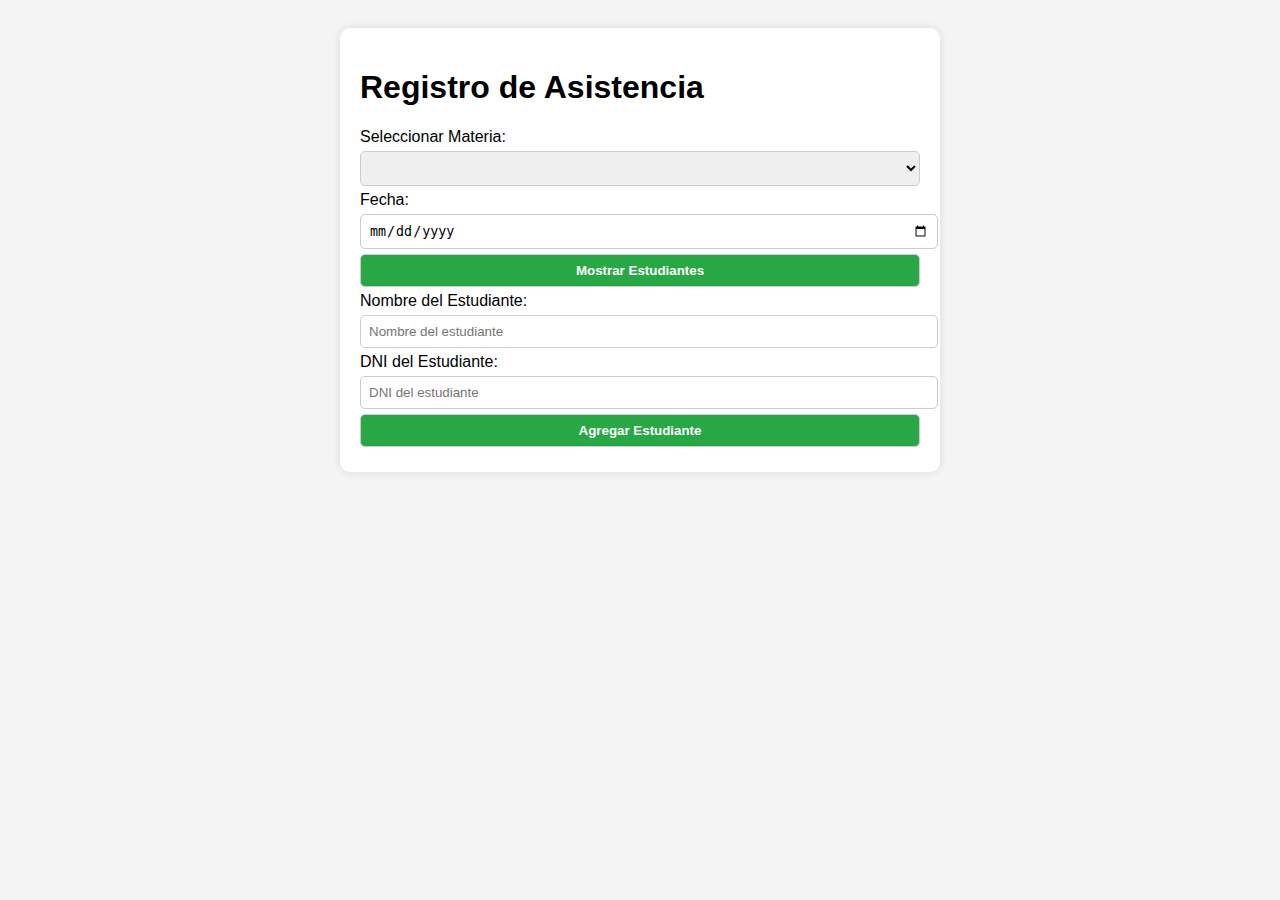
<file: simulador/index.html>
<!DOCTYPE html>
<html lang="es">
<head>
    <meta charset="UTF-8">
    <meta name="viewport" content="width=device-width, initial-scale=1.0">
    <title>Registro de Asistencia</title>
    <link rel="stylesheet" href="asistencia.css">
    <script defer src="./simulador-asistencia.js"></script>
    <style>
        body { font-family: Arial, sans-serif; padding: 20px; background-color: #f4f4f4; }
        .container { max-width: 600px; margin: auto; background: white; padding: 20px; border-radius: 10px; box-shadow: 0px 0px 10px rgba(0, 0, 0, 0.1); }
        input, select, button { margin: 5px 0; display: block; width: 100%; padding: 8px; border-radius: 5px; border: 1px solid #ccc; }
        button { background-color: #28a745; color: white; cursor: pointer; transition: 0.3s; }
        button:hover { background-color: #218838; }
        #listaEstudiantes { display: none; margin-top: 10px; }
        table { width: 100%; border-collapse: collapse; margin-top: 10px; }
        th, td { border: 1px solid #ddd; padding: 8px; text-align: center; }
        th { background-color: #007bff; color: white; }
        .presente { background-color: #c3e6cb; }
        .eliminar { background-color: red; color: white; border: none; padding: 5px 10px; cursor: pointer; }
    </style>
</head>
<body>
    <div class="container">
        <h1>Registro de Asistencia</h1>

        <label for="materiaSeleccionada">Seleccionar Materia:</label>
        <select id="materiaSeleccionada"></select>

        <label for="fechaAsistencia">Fecha:</label>
        <input type="date" id="fechaAsistencia">

        <button id="btnToggleLista">Mostrar Estudiantes</button>

        <label for="nuevoEstudiante">Nombre del Estudiante:</label>
        <input type="text" id="nuevoEstudiante" placeholder="Nombre del estudiante">
        
        <label for="dniEstudiante">DNI del Estudiante:</label>
        <input type="text" id="dniEstudiante" placeholder="DNI del estudiante">

        <button id="btnAgregarEstudiante">Agregar Estudiante</button>

        <div id="listaEstudiantes"></div>
        <div id="historialAsistencia" class="historial-popup"></div>

    </div>
</body>
</html>
</file>
<file: simulador/asistencia.css>
body {
    font-family: Arial, sans-serif;
    background-color: #f4f4f4;
    padding: 20px;
}

.container {
    max-width: 700px;
    margin: auto;
    background: white;
    padding: 20px;
    border-radius: 10px;
    box-shadow: 0 0 10px rgba(0,0,0,0.1);
}

input, select, button {
    margin: 5px 0;
    width: 100%;
    padding: 10px;
    border-radius: 5px;
    border: 1px solid #ccc;
}

button {
    background-color: #28a745;
    color: white;
    font-weight: bold;
    border: none;
    cursor: pointer;
}

button:hover {
    background-color: #218838;
}

#listaEstudiantes {
    margin-top: 20px;
}

table {
    width: 100%;
    border-collapse: collapse;
    margin-top: 10px;
}

th, td {
    border: 1px solid #ddd;
    padding: 10px;
    text-align: center;
}

th {
    background-color: #007bff;
    color: white;
}

.eliminar {
    background-color: red;
    color: white;
    border: none;
    padding: 5px 10px;
    cursor: pointer;
}

.historial-btn {
    background-color: green;
    color: white;
    border: none;
    padding: 5px 10px;
    cursor: pointer;
}

.historial-popup {
    display: none;
    position: fixed;
    top: 50%;
    left: 50%;
    transform: translate(-50%, -50%);
    background: white;
    padding: 20px;
    border: 2px solid #ccc;
    box-shadow: 0px 0px 10px rgba(0,0,0,0.3);
    z-index: 1000;
    text-align: center;
}

.historial-popup ul {
    padding: 0;
    list-style: none;
}

.checkbox-asistencia {
    width: 20px;
    height: 20px;
    transform: scale(1.4);
    cursor: pointer;
  }
  
  .presente {
    accent-color: green;
  }
  
  .ausente {
    accent-color: red;
  }
  
/* Estilos para dispositivos móviles */
@media screen and (max-width: 768px) {
  .container {
    padding: 10px;
    max-width: 100%;
  }

  table {
    display: block;
    overflow-x: auto;
    white-space: nowrap;
  }

  th, td {
    padding: 8px;
    font-size: 14px;
  }

  input, select, button {
    font-size: 16px; /* Previene zoom en iOS */
  }

  .checkbox-asistencia {
    width: 16px;
    height: 16px;
    transform: scale(1.2);
  }

  /* Ajustar el tamaño de los botones en móvil */
  button {
    padding: 12px;
    margin: 5px 0;
  }

  /* Mejorar la visualización del historial en móvil */
  .historial-popup {
    width: 90%;
    max-height: 80vh;
    overflow-y: auto;
  }
}

/* Mejorar la visualización de los checkboxes */
input[type="checkbox"] {
  width: 20px;
  height: 20px;
  margin: 0 2px;
}

/* Ajustar el contenedor principal */
.container {
  width: 100%;
  box-sizing: border-box;
  margin: 0 auto;
  padding: 15px;
}
</file>
